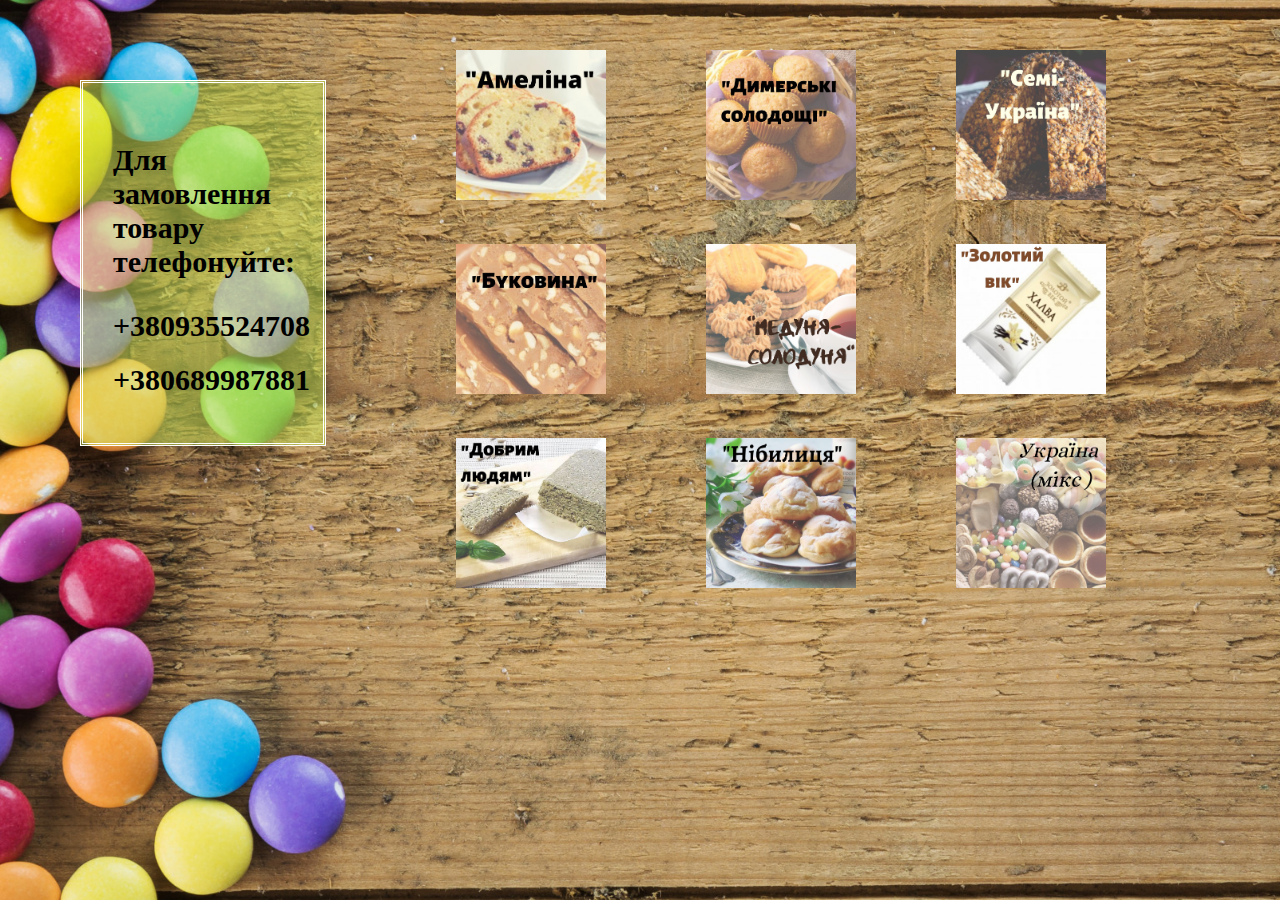
<file: index/index.html>
<!DOCTYPE html>
<html lang="en">

<head>
  <meta charset="UTF-8">
  <meta name="viewport" content="width=device-width, initial-scale=1.0">
  <link rel="stylesheet" href="./css/style.css">
  <title>Пример веб-страницы

  </title>

</head>

<body class="body">

  <Div class="main-cont">
    <!-- Главный контейнер-->
    <aside class="sidebar">
      <p>Для замовлення товару телефонуйте:</p>
      <div class="container-tel1"> <span class="tel1"> +380935524708 </span> </div>
      <div class="container-tel2"> <span class="tel2"> +380689987881 </span> </div>
    </aside>

    <div class="knopki-conteiner">
      <!--кнопки производители -->



      <div class="one">
        <!--1-3 позиции-->

        <div class="amelina">
          <!-- Амеліна-->

          <a href="amelina.html">
            <img src="./img/Амеліна.jpg" alt="Амеліна" width="150" height="150"> </a>
        </div>




        <div class="bucovuna">
          <!-- Буковина-->

          <a href="bucovuna.html">
            <img src="./img/Буковина.jpg" alt="Буковина" width="150" height="150"> </a>
        </div>


        <div class="dobrumludam">
          <!--Добрим людям -->

          <a href="./dobrumludam.html">
            <img src="./img/Добрим.jpg" alt="Добрим Людям" width="150" height="150"> </a>
        </div>

      </div>


      <div class="two">
        <!-- 4-6 позиции -->


        <div class="dumerskisolod">
          <!-- Димерські солодощі-->

          <a href="./dumerskisolod.html">
            <img src="./img/Димерські солодощі.jpg" alt="Димерські солодощі" width="150" height="150"> </a>
        </div>

        <div class="medunya">
          <!--Медуня-солодуня -->

          <a href="./medunya.html">
            <img src="./img/медуня.jpg" alt="Медуня-солодуня" width="150" height="150"> </a>
        </div>


        <div class="nibuluca">
          <!-- Нібилиця -->

          <a href="nibuluca.html">
            <img src="./img/Нибилиця.jpg" alt="Нібилиця" width="150" height="150"> </a>
        </div>

      </div>




        <div class="three">
          <!-- 7-9 позиции -->


          <div class="semi">
            <!-- Семі-Україна -->

            <a href="./semi.html">
              <img src="./img/Семі-Україна.jpg" alt="Семі-Україна" width="150" height="150"> </a>
          </div>

          <div class="zolotuivik">
            <!-- Золотий вік -->

            <a href="zolotuivik.html">
              <img src="./img/Золотий вік.jpg" alt="Золотий вік" width="150" height="150"> </a>
          </div>

          <div class="ukraine">
            <!-- Україна (мікс) -->

            <a href="ukraine.html">
              <img src="./img/Україна.jpg" alt="Україна (мікс)" width="150" height="150"> </a>
          </div>

        </div>




      


    </Div>

  </Div>


</body>

</html>
</file>
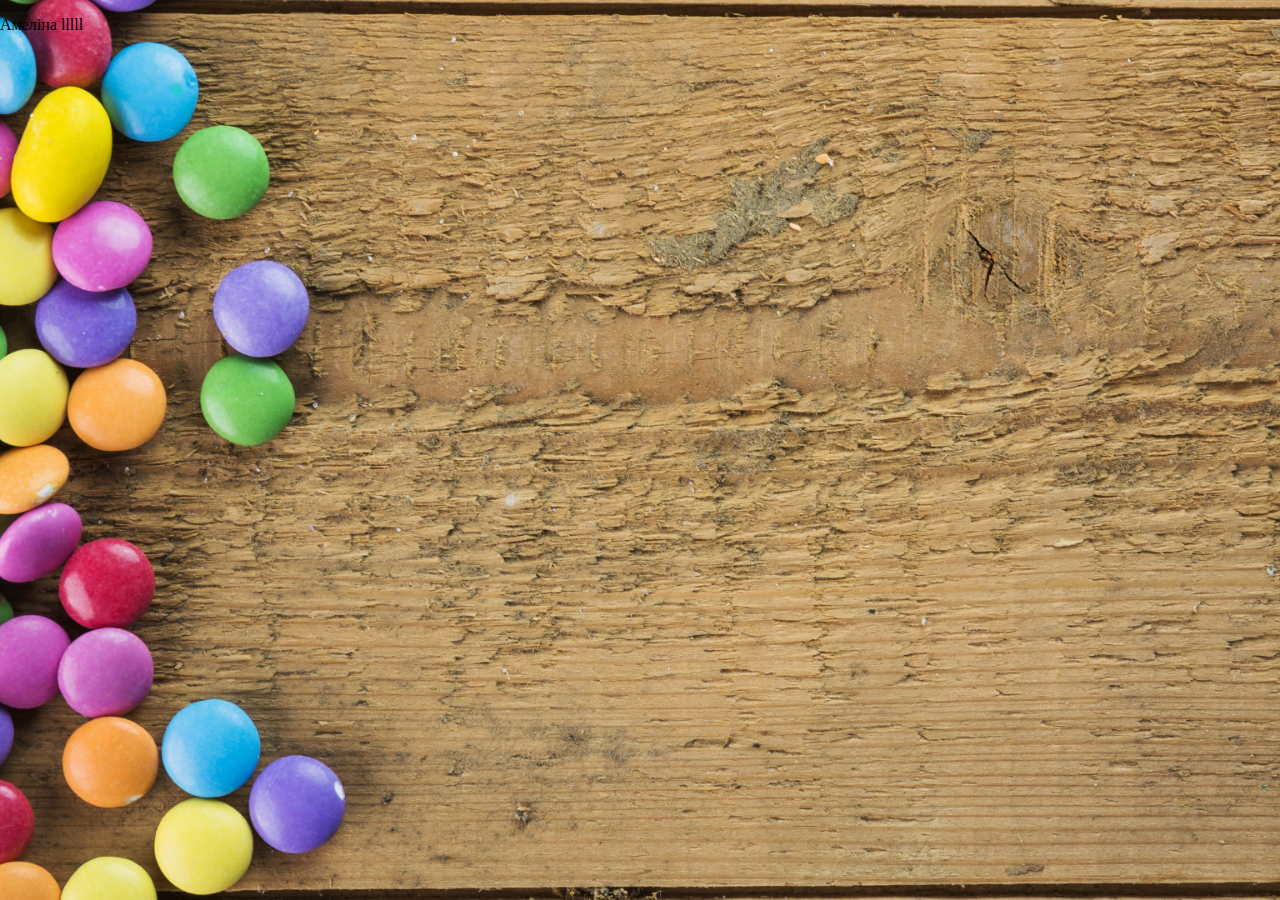
<file: index/amelina.html>
<!DOCTYPE html>
<html lang="en">

<head>
    <meta charset="UTF-8">
    <meta name="viewport" content="width=device-width, initial-scale=1.0">
    <link rel="stylesheet" href="./css/style.css">
     <title>Пример веб-страницы
    
  </title>
 </head>

 <body class="body">

    <p> Амеліна lllll</p>
</file>
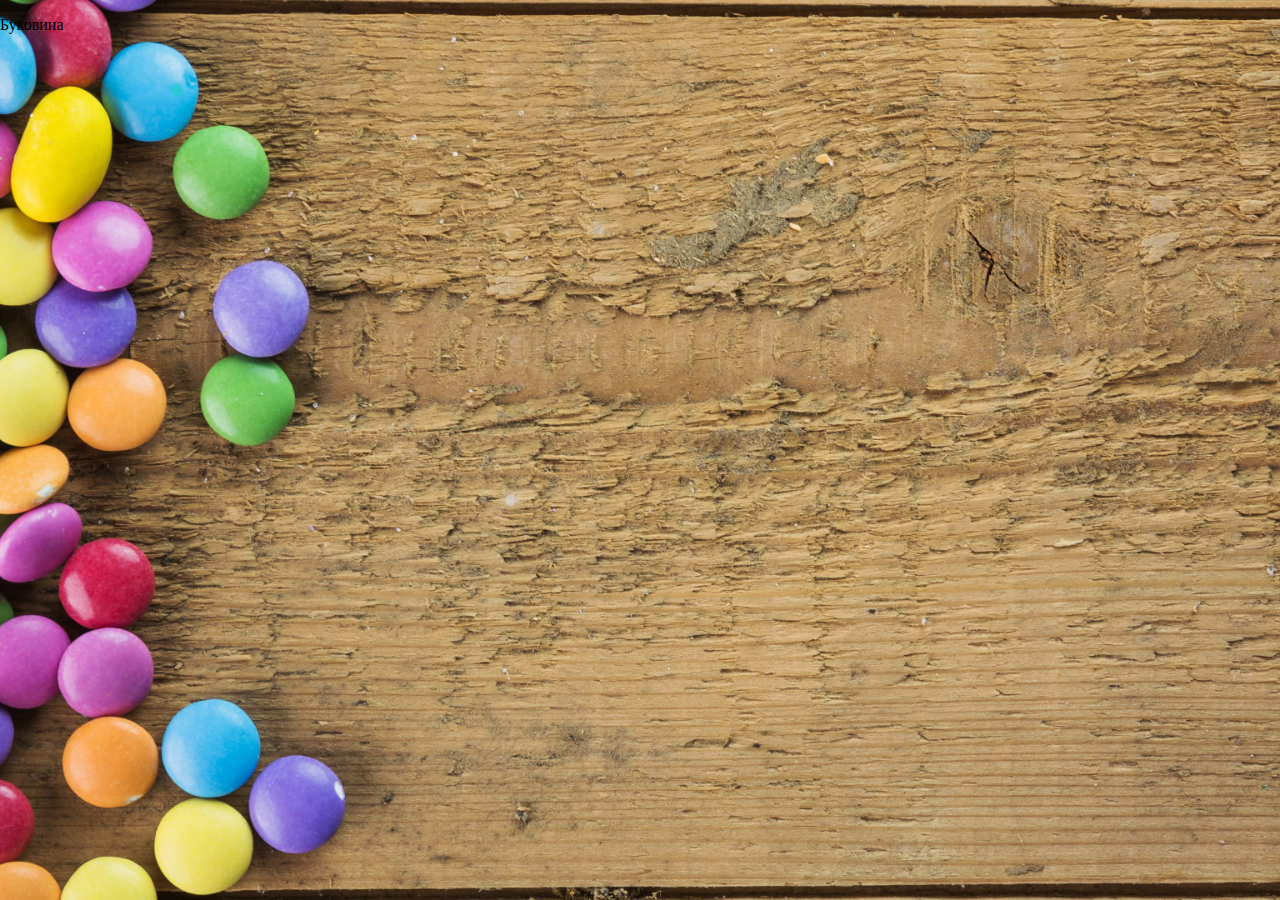
<file: index/bucovuna.html>
<!DOCTYPE html>
<html lang="en">

<head>
    <meta charset="UTF-8">
    <meta name="viewport" content="width=device-width, initial-scale=1.0">
    <link rel="stylesheet" href="./css/style.css">
     <title>Пример веб-страницы
    
  </title>
 </head>

 <body class="body">

    <p> Буковина</p>
</file>
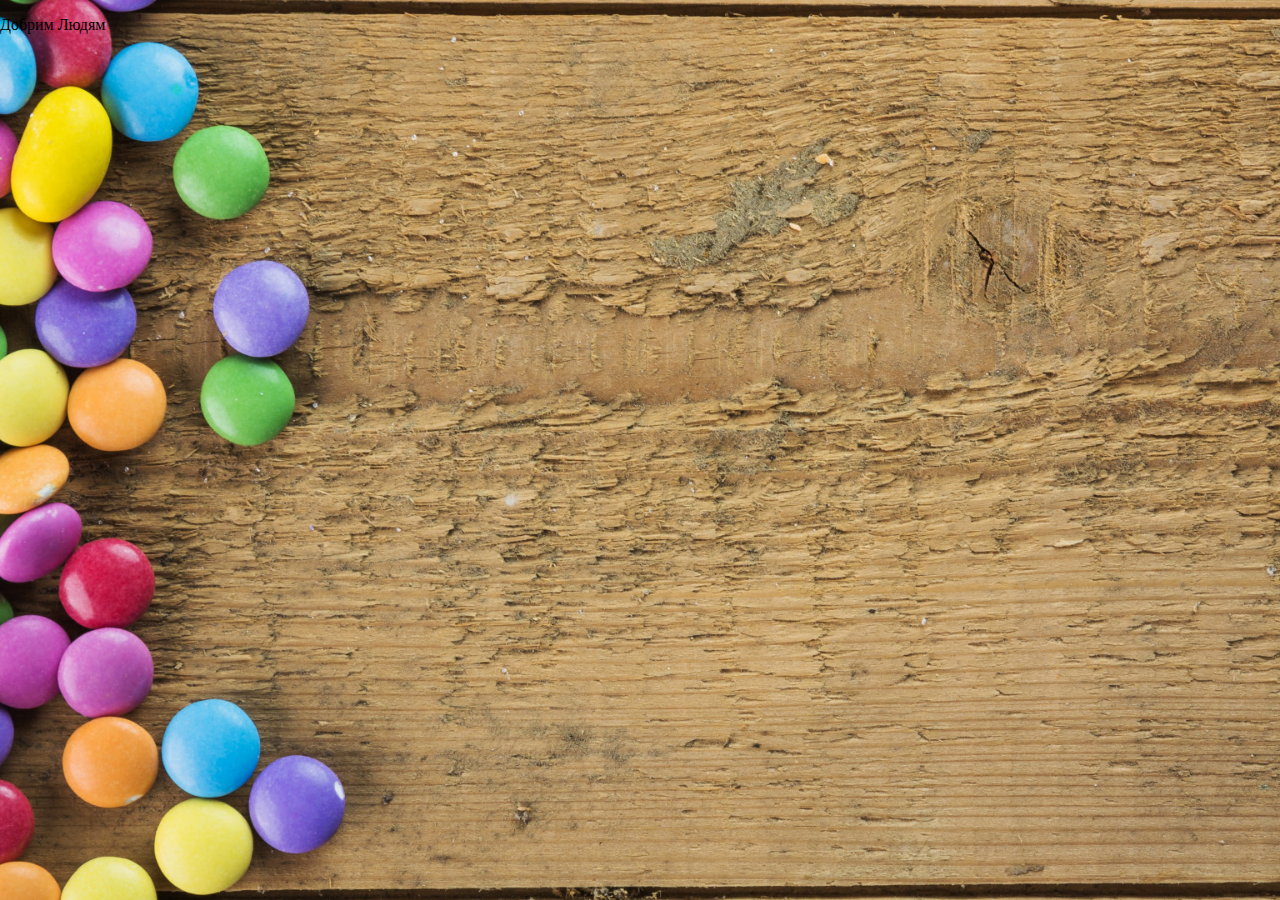
<file: index/dobrumludam.html>
<!DOCTYPE html>
<html lang="en">

<head>
    <meta charset="UTF-8">
    <meta name="viewport" content="width=device-width, initial-scale=1.0">
    <link rel="stylesheet" href="./css/style.css">
     <title>Пример веб-страницы
    
  </title>
 </head>

 <body class="body">

    <p> Добрим Людям </p>
</file>
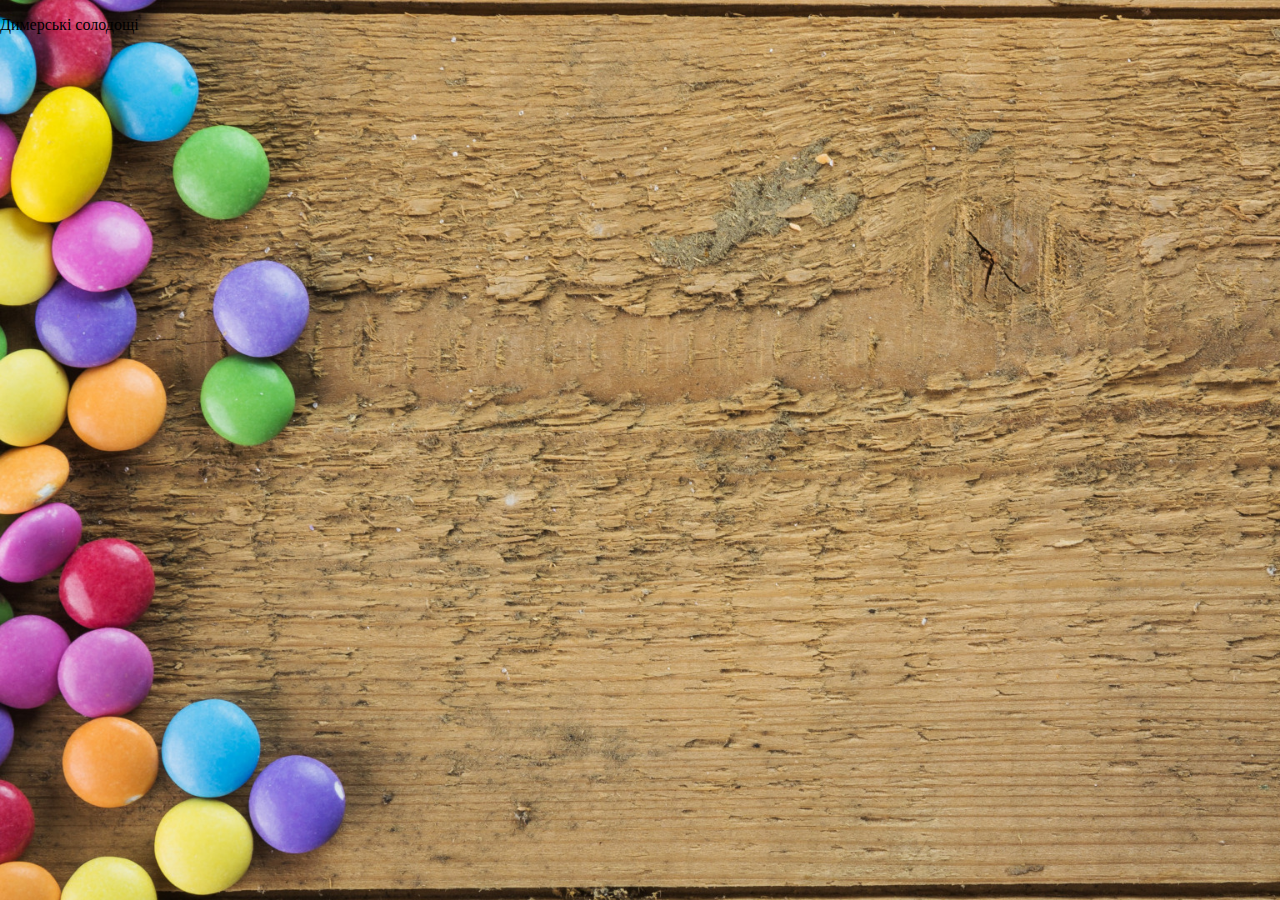
<file: index/dumerskisolod.html>
<!DOCTYPE html>
<html lang="en">

<head>
    <meta charset="UTF-8">
    <meta name="viewport" content="width=device-width, initial-scale=1.0">
    <link rel="stylesheet" href="./css/style.css">
     <title>Пример веб-страницы
    
  </title>
 </head>

 <body class="body">

    <p> Димерські солодощі</p>
</file>
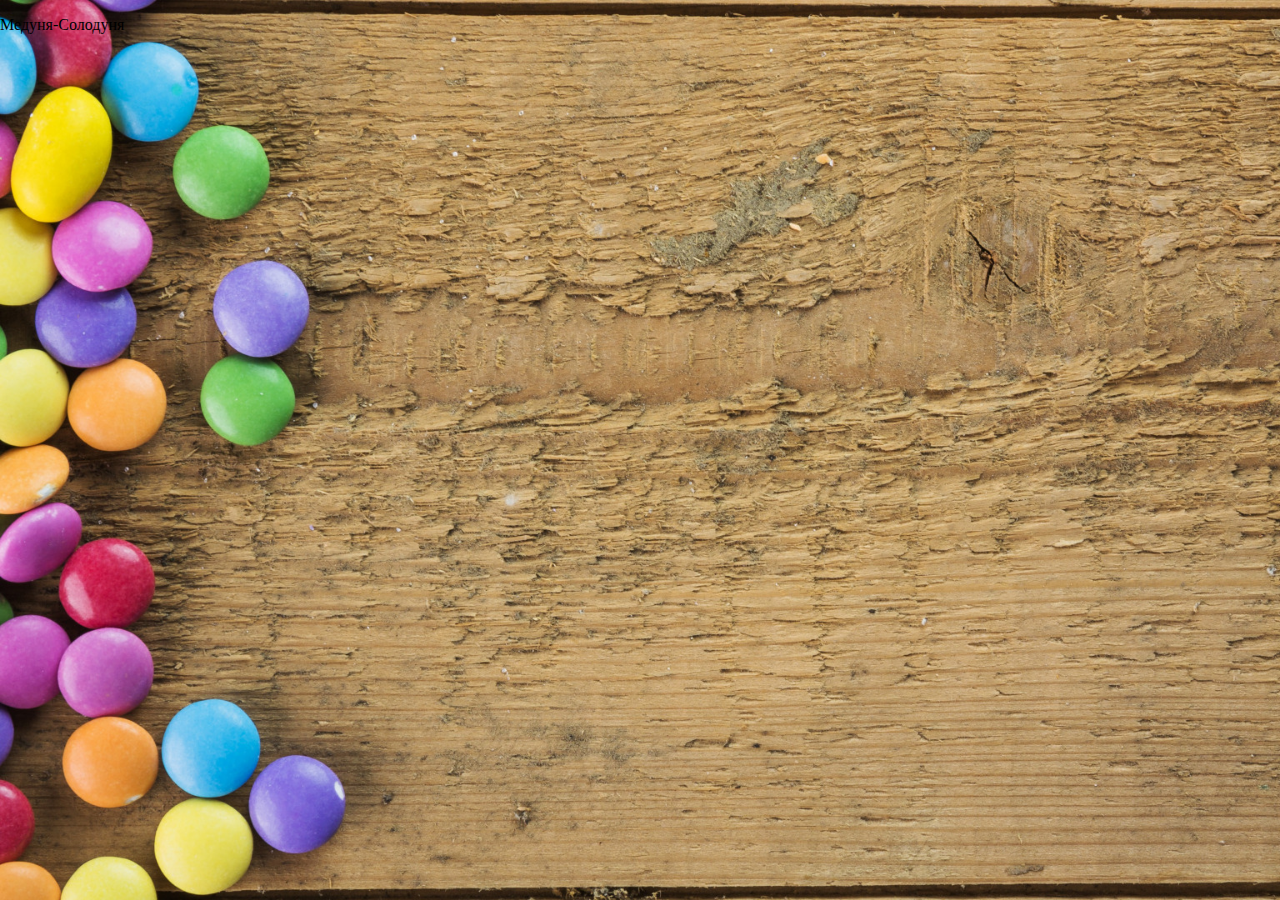
<file: index/medunya.html>
<!DOCTYPE html>
<html lang="en">

<head>
    <meta charset="UTF-8">
    <meta name="viewport" content="width=device-width, initial-scale=1.0">
    <link rel="stylesheet" href="./css/style.css">
     <title>Пример веб-страницы
    
  </title>
 </head>

 <body class="body">

    <p> Медуня-Солодуня </p>
</file>
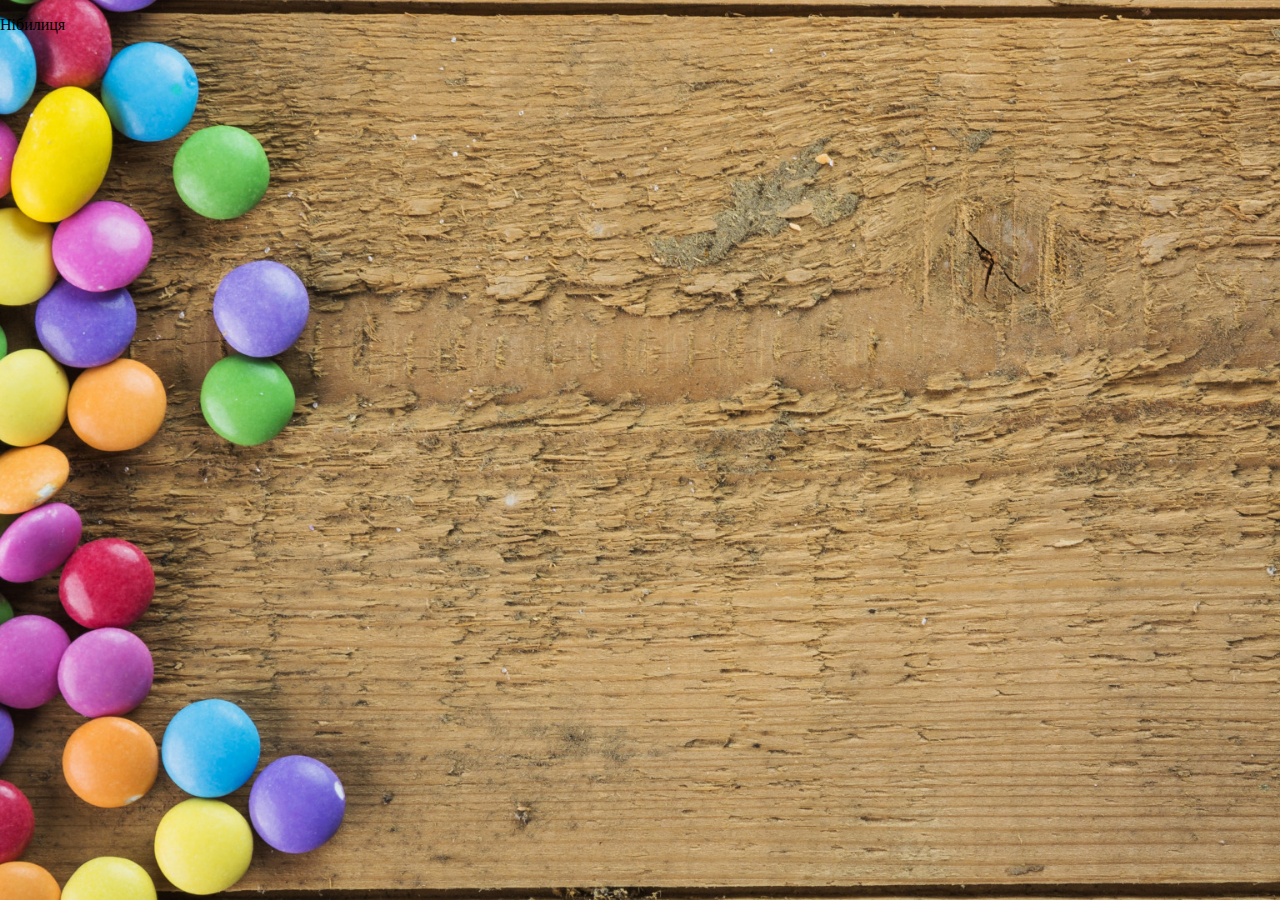
<file: index/nibuluca.html>
<!DOCTYPE html>
<html lang="en">

<head>
    <meta charset="UTF-8">
    <meta name="viewport" content="width=device-width, initial-scale=1.0">
    <link rel="stylesheet" href="./css/style.css">
     <title>Пример веб-страницы
    
  </title>
 </head>

 <body class="body">

    <p> Нібилиця </p>
</file>
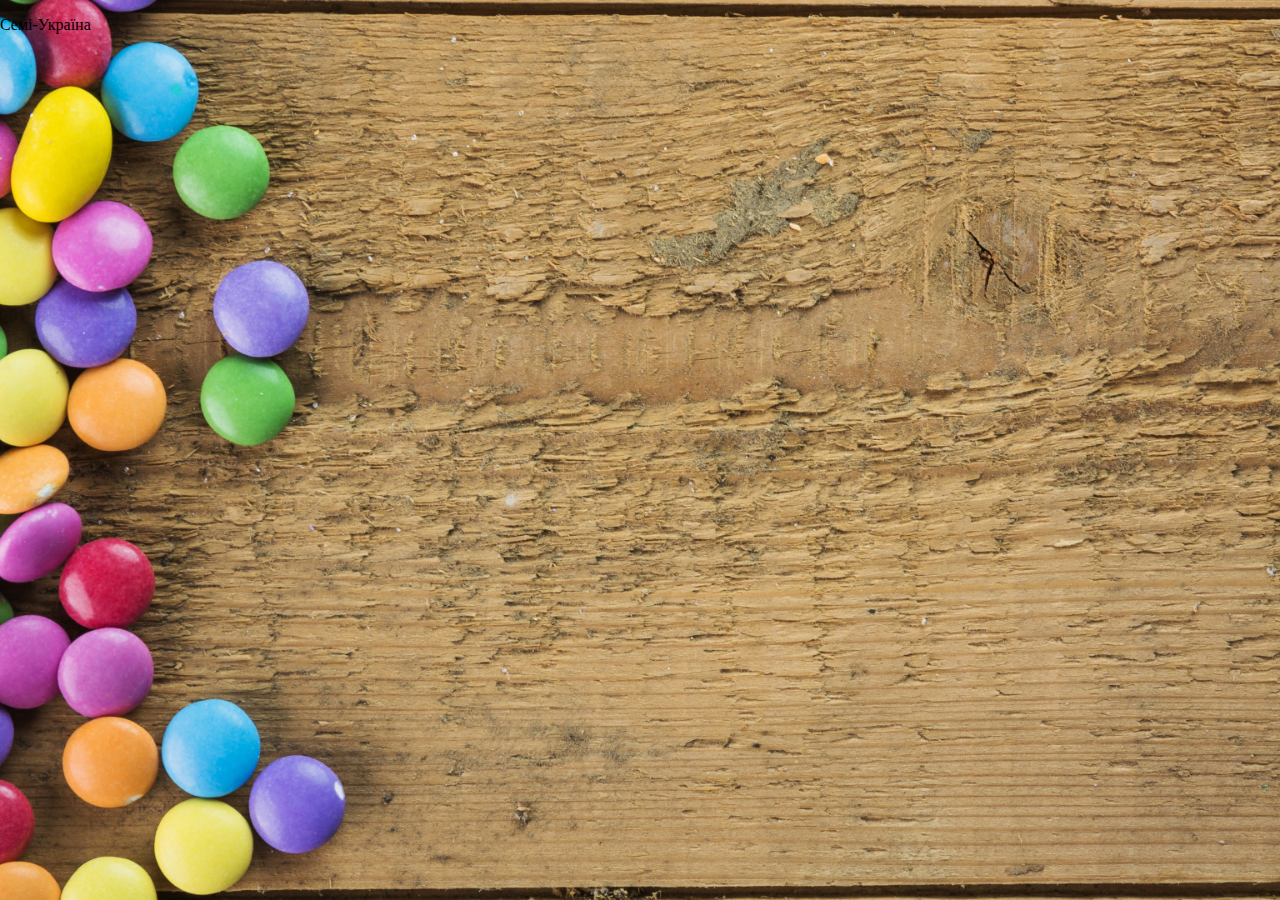
<file: index/semi.html>
<!DOCTYPE html>
<html lang="en">

<head>
    <meta charset="UTF-8">
    <meta name="viewport" content="width=device-width, initial-scale=1.0">
    <link rel="stylesheet" href="./css/style.css">
     <title>Пример веб-страницы
    
  </title>
 </head>

 <body class="body">

    <p> Семі-Україна </p>
</file>
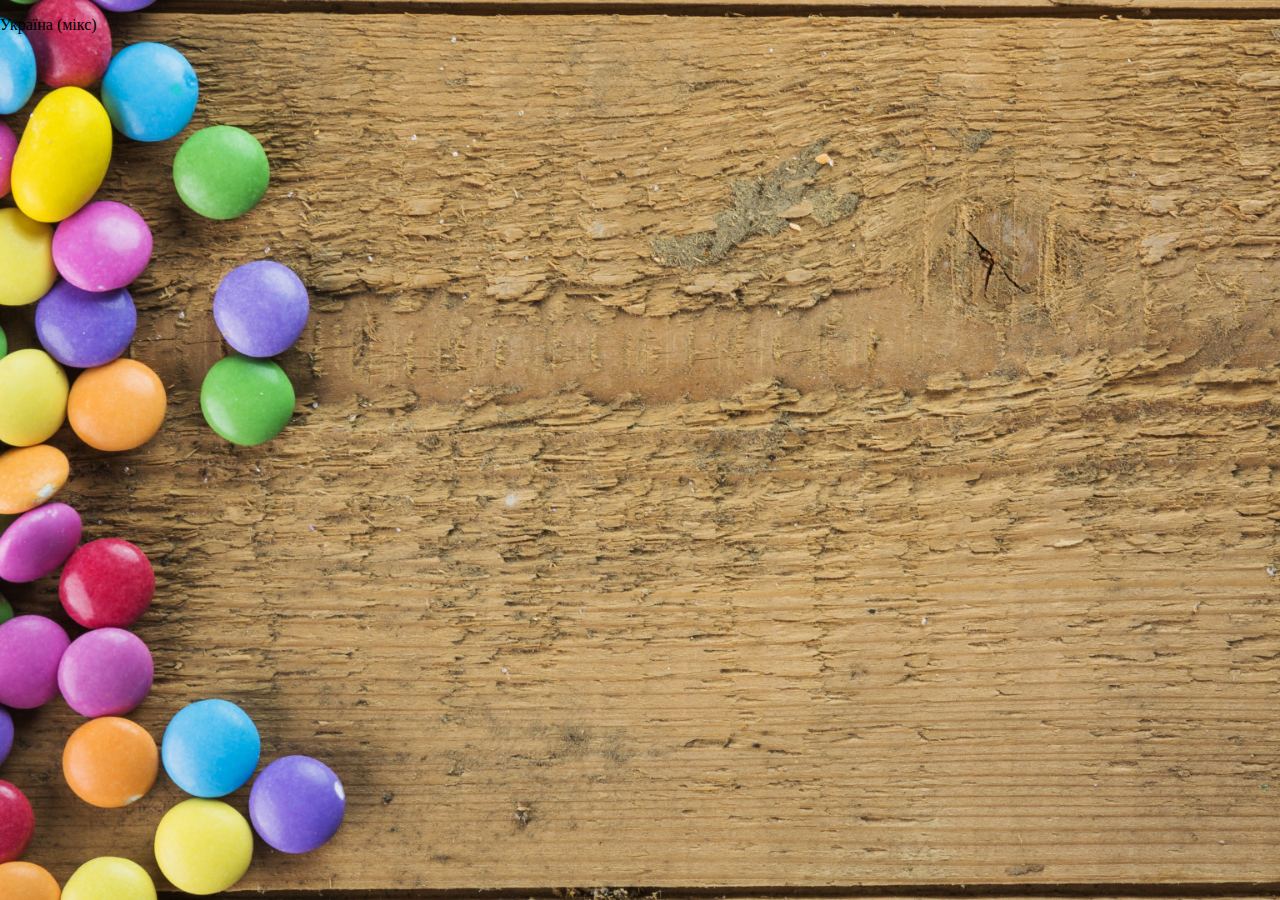
<file: index/ukraine.html>
<!DOCTYPE html>
<html lang="en">

<head>
    <meta charset="UTF-8">
    <meta name="viewport" content="width=device-width, initial-scale=1.0">
    <link rel="stylesheet" href="./css/style.css">
     <title>Пример веб-страницы
    
  </title>
 </head>

 <body class="body">

    <p> Україна (мікс) </p>
</file>
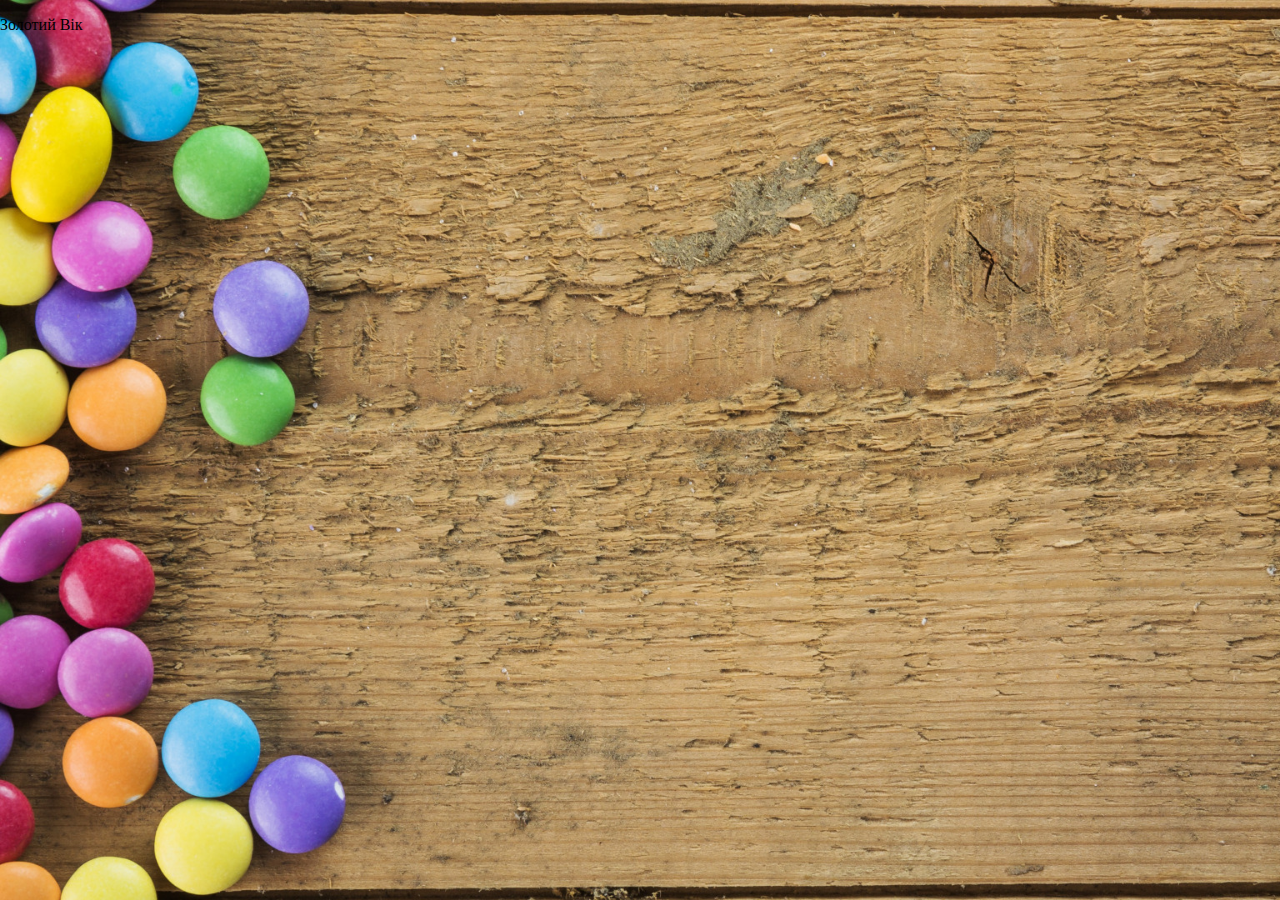
<file: index/zolotuivik.html>
<!DOCTYPE html>
<html lang="en">

<head>
    <meta charset="UTF-8">
    <meta name="viewport" content="width=device-width, initial-scale=1.0">
    <link rel="stylesheet" href="./css/style.css">
     <title>Пример веб-страницы
    
  </title>
 </head>

 <body class="body">

    <p> Золотий Вік </p>
</file>
<file: index/css/style.css>
.body { background:  #f5f7fa;
    height: 100%;
    margin: 0;
    padding: 0;
    overflow: scroll;
    /* Адаптивный фон-картинка*/
    background-image: url(../img/konfetki-sladost-raduga-fon-doski.jpg); 
    background-size: cover;
    background-repeat: no-repeat;
    background-position: center center;
    background-attachment: fixed;
}

 .main-cont {
      display: flex;}
     
.sidebar {
    width: 180px;
    height: 300px;
    margin: 80px;
    padding: 30px;
    border: 3px double #fff;
    font-size: 30px;
    font-weight: 700;
    color: rgb(0, 0, 0);
    background: rgba(206, 233, 88, 0.5);

}

.container-tel1 {
    margin-bottom: 20px;


}

.knopki-conteiner {
 display: flex;


}

.one {
   padding: 30px;
   
}

.two {
    padding: 30px;
    
 }
.three {
    padding: 30px;
    

 }

 .amelina {
     padding: 20px;}
    

.bucovuna {
    padding: 20px;

}

.dobrumludam {
    padding: 20px;

}

.dumerskisolod {
    padding: 20px;

}

.medunya {
    padding: 20px;
}

.nibuluca {
    padding: 20px;
}
    
.semi {
    padding: 20px;
}
 
.zolotuivik {
    padding: 20px;
}

.ukraine {
    padding: 20px;
}
</file>
